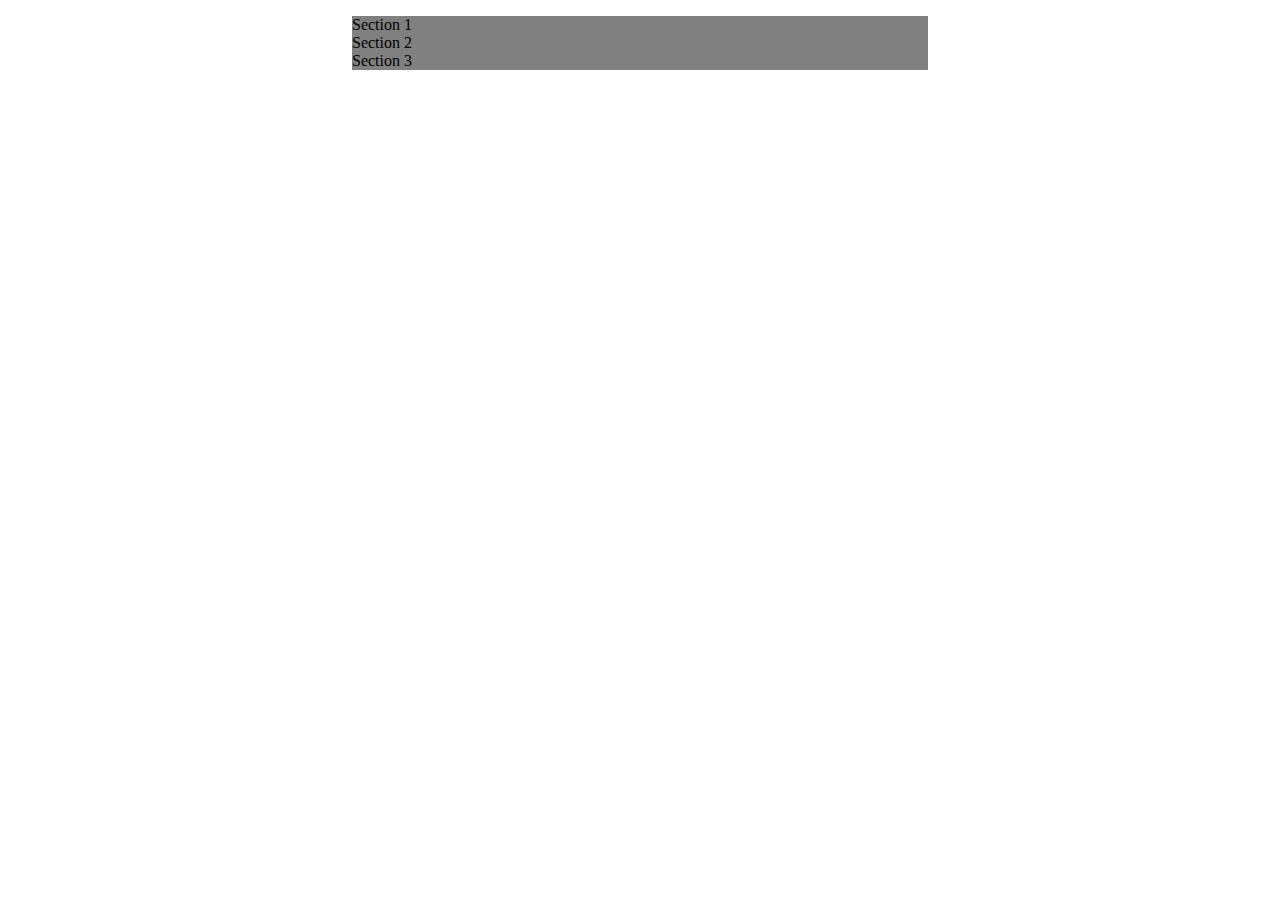
<file: Accordin/index.html>
<!DOCTYPE html>
<html lang="en">
<head>
    <meta charset="UTF-8">
    <meta http-equiv="X-UA-Compatible" content="IE=edge">
    <meta name="viewport" content="width=device-width, initial-scale=1.0">
    <title>Accordin</title>
    <style>
        body{
            width: 90vw;
            margin: auto;
        }
        .section{
            width: 50%;
            height: 25%;
            margin: auto;
        }
        .headline{
            background-color: gray;
            cursor: pointer;
        }
        .desc{
            height: 0;
            overflow: hidden;
            transition: all .3s linear;
        }
        .active .desc{
            height: 50px;
            margin-bottom: .5rem;
           
        }
        .section:first-child{
            margin-top: 1rem;
        }
    </style>
</head>
<body>
    <div class="section">
        <div class="headline ">Section 1</div>
        <div class="desc">Lorem ipsum dolor sit amet consectetur adipisicing elit. Iste, dolores? Quibusdam corrupti sequi non, ut blanditiis autem quisquam quam molestiae aliquam atque eveniet doloremque rerum repudiandae at vel eum minus.</div>
    </div>
    <div class="section">
        <div class="headline">Section 2</div>
        <div class="desc">Lorem ipsum dolor sit amet consectetur, adipisicing elit. Odio velit sint voluptatum ut facilis fugit reiciendis ea illo itaque eveniet pariatur dicta exercitationem asperiores debitis enim impedit, illum obcaecati fuga?</div>
    </div>
    <div class="section">
        <div class="headline">Section 3</div>
        <div class="desc">
            Lorem ipsum dolor sit amet consectetur adipisicing elit. Hic similique quaerat, in cum consequatur nobis aspernatur sint, ea voluptatibus ut delectus voluptas quod! Molestias quo officiis laborum voluptatum corrupti consectetur.
        </div>
    </div>
</body>
<script>
    const section=document.querySelectorAll(".section")
    section.forEach(element => {
        element.addEventListener("click",()=>{
            e=element.className
                for(let i=0;i<section.length;i++){
                    section[i].className="section"
                }
                if(e==="section"){
                    element.className="section active"
                }
        })


       
    });
</script>
</html>
</file>
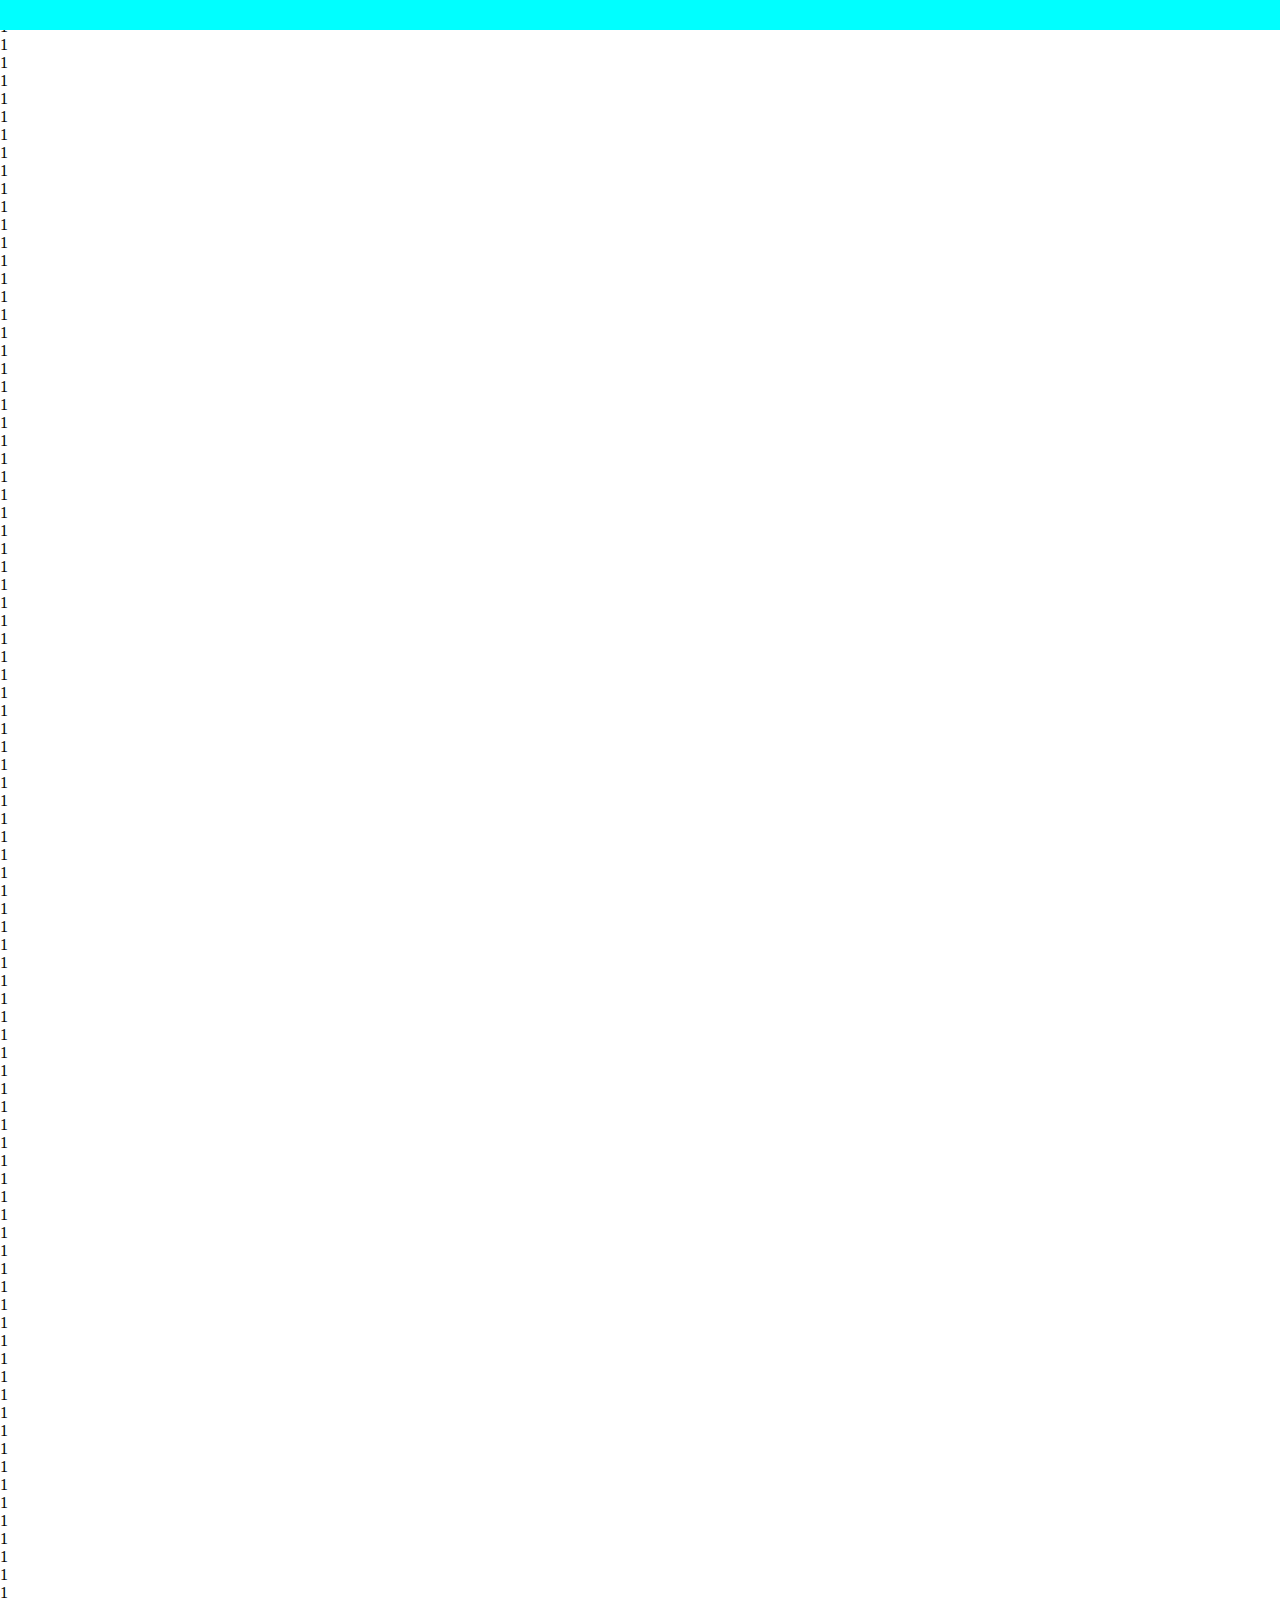
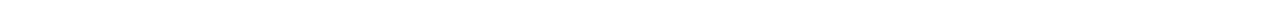
<file: Hidenavbar/index.html>
<!DOCTYPE html>
<html lang="en">
<head>
    <meta charset="UTF-8">
    <meta http-equiv="X-UA-Compatible" content="IE=edge">
    <meta name="viewport" content="width=device-width, initial-scale=1.0">
    <title>Document</title>
    <style>
        *{
            margin: 0;
            padding: 0;
        }
        .main{
            width: 100vw;
            height: 30px;
            background-color: aqua;
            position: fixed;
            top: 0px;
            transition: all .3s;
        }
    </style>
</head>
<body>
    <div class="main"></div>
    <ul><li>1</li>
    <ul><li>1</li>
    <ul><li>1</li>
    <ul><li>1</li>
    <ul><li>1</li>
    <ul><li>1</li>
    <ul><li>1</li>
    <ul><li>1</li>
    <ul><li>1</li>
    <ul><li>1</li>
    <ul><li>1</li>
    <ul><li>1</li>
    <ul><li>1</li>
    <ul><li>1</li>
    <ul><li>1</li>
    <ul><li>1</li>
    <ul><li>1</li>
    <ul><li>1</li>
    <ul><li>1</li>
    <ul><li>1</li>
    <ul><li>1</li>
    <ul><li>1</li>
    <ul><li>1</li>
    <ul><li>1</li>
    <ul><li>1</li>
    <ul><li>1</li>
    <ul><li>1</li>
    <ul><li>1</li>
    <ul><li>1</li>
    <ul><li>1</li>
    <ul><li>1</li>
    <ul><li>1</li>
    <ul><li>1</li>
    <ul><li>1</li>
    <ul><li>1</li>
    <ul><li>1</li>
    <ul><li>1</li>
    <ul><li>1</li>
    <ul><li>1</li>
    <ul><li>1</li>
    <ul><li>1</li>
    <ul><li>1</li>
    <ul><li>1</li>
    <ul><li>1</li>
    <ul><li>1</li>
    <ul><li>1</li>
    <ul><li>1</li>
    <ul><li>1</li>
    <ul><li>1</li>
    <ul><li>1</li>
    <ul><li>1</li>
    <ul><li>1</li>
    <ul><li>1</li>
    <ul><li>1</li>
    <ul><li>1</li>
    <ul><li>1</li>
    <ul><li>1</li>
    <ul><li>1</li>
    <ul><li>1</li>
    <ul><li>1</li>
    <ul><li>1</li>
    <ul><li>1</li>
    <ul><li>1</li>
    <ul><li>1</li>
    <ul><li>1</li>
    <ul><li>1</li>
    <ul><li>1</li>
    <ul><li>1</li>
    <ul><li>1</li>
    <ul><li>1</li>
    <ul><li>1</li>
    <ul><li>1</li>
    <ul><li>1</li>
    <ul><li>1</li>
    <ul><li>1</li>
    <ul><li>1</li>
    <ul><li>1</li>
    <ul><li>1</li>
    <ul><li>1</li>
    <ul><li>1</li>
    <ul><li>1</li>
    <ul><li>1</li>
    <ul><li>1</li>
    <ul><li>1</li>
    <ul><li>1</li>
    <ul><li>1</li>
    <ul><li>1</li>
    <ul><li>1</li>
    <ul><li>1</li>
    </ul>
</body>
<script>
    var a= document.querySelector(".main")
    window.onscroll=function(){

        if(document.body.scrollTop>50 || document.documentElement.scrollTop > 50){
            a.style.top="-50px";
        }else{
            a.style.top="0px";
        }
    }
</script>
</html>
</file>
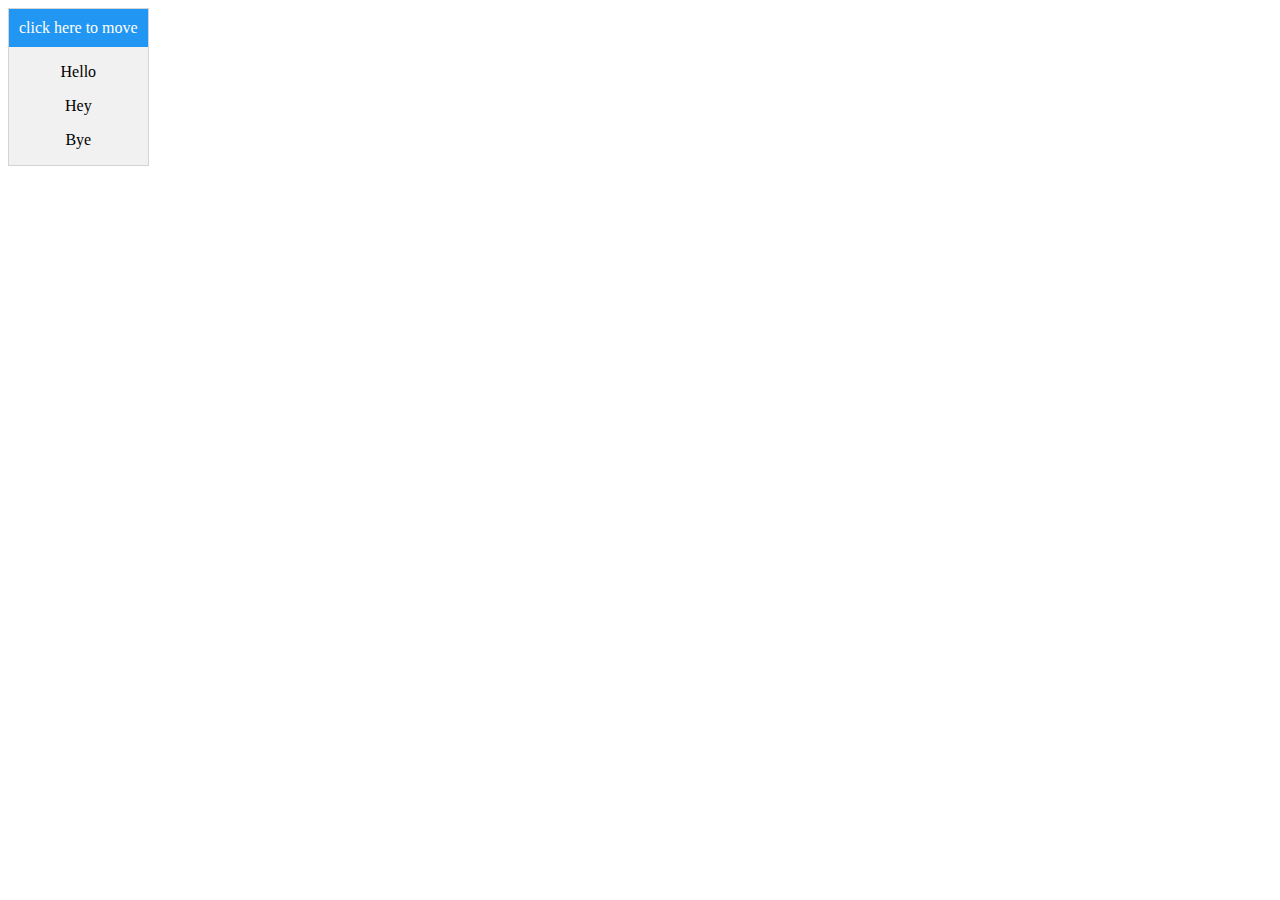
<file: Movable div/index.html>
<!DOCTYPE html>
<html lang="en">
<head>
    <meta charset="UTF-8">
    <meta http-equiv="X-UA-Compatible" content="IE=edge">
    <meta name="viewport" content="width=device-width, initial-scale=1.0">
    <title>Document</title>
    <style>
        #mydiv {
  position: absolute;
  z-index: 9;
  background-color: #f1f1f1;
  border: 1px solid #d3d3d3;
  text-align: center;
}

#mydivheader {
  padding: 10px;
  cursor: move;
  z-index: 10;
  background-color: #2196F3;
  color: #fff;
}
    </style>
</head>
<body>
    <div id="mydiv">
        <div class="" id="mydivheader">click here to move</div>
        <p>Hello</p>
        <p>Hey</p>
        <p>Bye</p>
    </div>
</body>
<script src="/Movable div/index.js"></script>
</html>
</file>
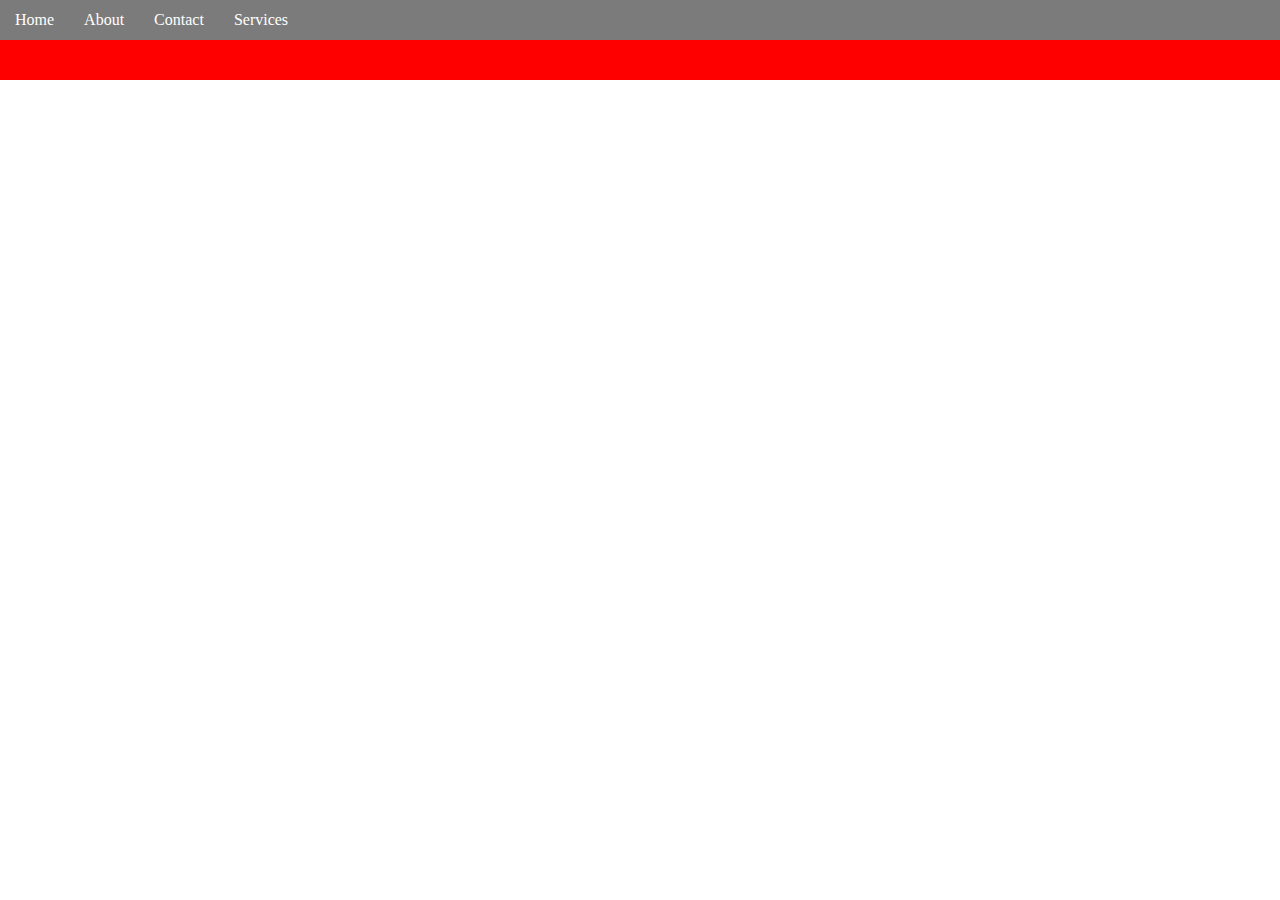
<file: Subnavigation/index.html>
<!DOCTYPE html>
<html lang="en">
<head>
    <meta charset="UTF-8">
    <meta http-equiv="X-UA-Compatible" content="IE=edge">
    <meta name="viewport" content="width=device-width, initial-scale=1.0">
    <title>Document</title>
    <style>
        *{
            margin: 0;
            padding: 0;
        }
        .main{
            background-color: rgba(0, 0, 0, 0.519);
            width: 100vw;
            height: 40px;
        }
        ul{
            list-style-type: none;
            display: flex;
            height: 100%;

        }
        ul li{
            color: white;
            margin: 15px;
            display: flex;
            align-items: center;
            cursor: pointer;
        }
        .main2{
            width: 100vw;
            background-color: red;
            height: 40px;
            display: none;
        }
        .item:hover, .main2{
           display: block;
        }
    </style>
</head>
<body>
    <div class="main">
        <ul>
            <li class="item">Home</li>
            <li class="item" onmouseover="myfunc(this,'about')">About</li>
            <li class="item" onmouseover="myfunc(this,'contact')">Contact</li>
            <li class="item" onmouseover="myfunc(this,'services')">Services</li>
        </ul>
    </div>
    <div class="main2"></div>
</body>
<script src="/Subnavigation/index.js"></script>
</html>
</file>
